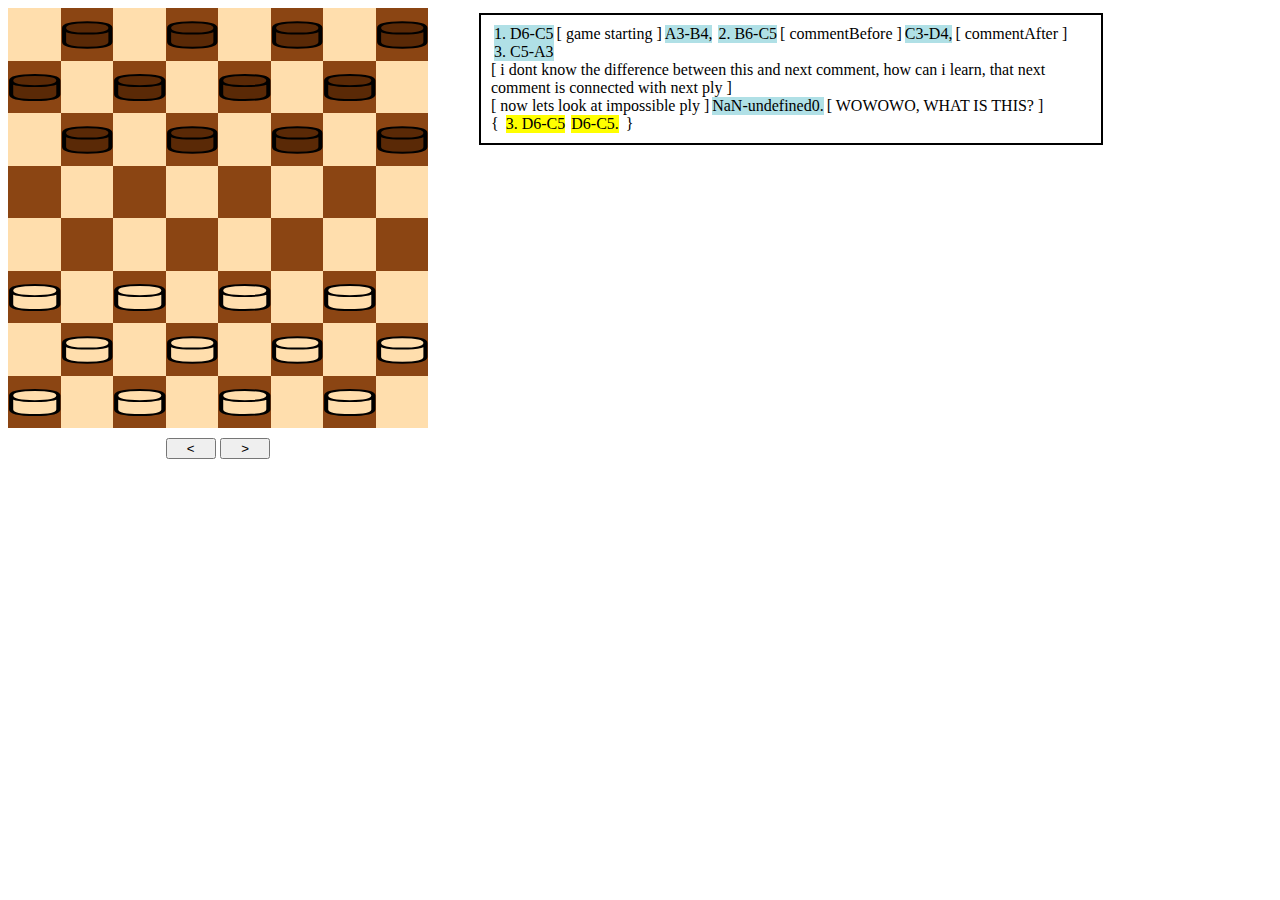
<file: backbone_draughts/src/index.html>
<!DOCTYPE html>
<html lang="en-US">
<head>
	<meta charset="utf-8">
	<title></title>
	<link rel="stylesheet" href="css/style.css">
</head>
<body>

<div id="draughts-board-demonstration">
	<div id="game-player">
		<div id="draughts-board">
		</div>
		<div id="game-controller">
			<button id="prev-step" class="ctrl-btn"> < </button>	<button id="next-step" class="ctrl-btn"> > </button>
		</div>
	</div>
	<ul id="game-steps">
	</ul>
</div>

<script type="text/javascript" src="js/underscore.js"></script>
<script type="text/javascript" src="js/jquery.js"></script>
<script type="text/javascript" src="js/backbone.js"></script>
<script type="text/javascript" src="js/main.js"></script>


</body>
</html>
</file>
<file: backbone_draughts/src/css/style.css>
#draughts-board-demonstration {
	width: 1100px;
}

#game-player {
	width: 420px;
	display: inline-block;
}

.curr-step {
	background: lightskyblue;
}

#game-steps {
	float: right;
	padding: 10px;
	margin: 5px;
	width: 600px;
	border: 2px solid black;
}

.list-element-ply, .list-element-ply-alternative {
	display: inline-block;
	margin-right: 3px;
	margin-left: 3px;
	background: powderblue;
}

.list-element-ply:hover, .list-element-ply-alternative:hover  {
	opacity: 0.8;
}

.list-element-ply-alternative {
	background: yellow;
}

.list-element-comment {
	display: inline-block;
	list-style-type: none;
}

.list-element-alternative {
	list-style-type: none;
}

#draughts-board {
	width: 420px;
	height: 420px;
}

#game-controller {
	width: 25%;
	display: block;
	margin: 10px auto;
}

.ctrl-btn {
	width: 48%;
}

.row8x8 {
	height: 12.5%;
}

.row10x10 {
	height: 10%;
}

.board8x8-square {
	 width: 12.5%;
	 height: 100%;
	 text-align: center;
	 display: inline-block;
}

.board10x10-square {
	width: 10%;
	height: 100%;
	text-align: center;
	display: inline-block;
}

.white-square{
	background: navajowhite;
}

.black-square {
	background: saddlebrown;
}



.white-figure {
	background-image: url([data-uri]);
}

.white-queen {
	background-image: url([data-uri]);
}

.black-figure {
	background-image: url([data-uri]);
}

.black-queen {
	background-image: url([data-uri]);
}

.black-figure, .black-queen, .white-figure, .white-queen {
	background-size: 100%,100%;
}
</file>
